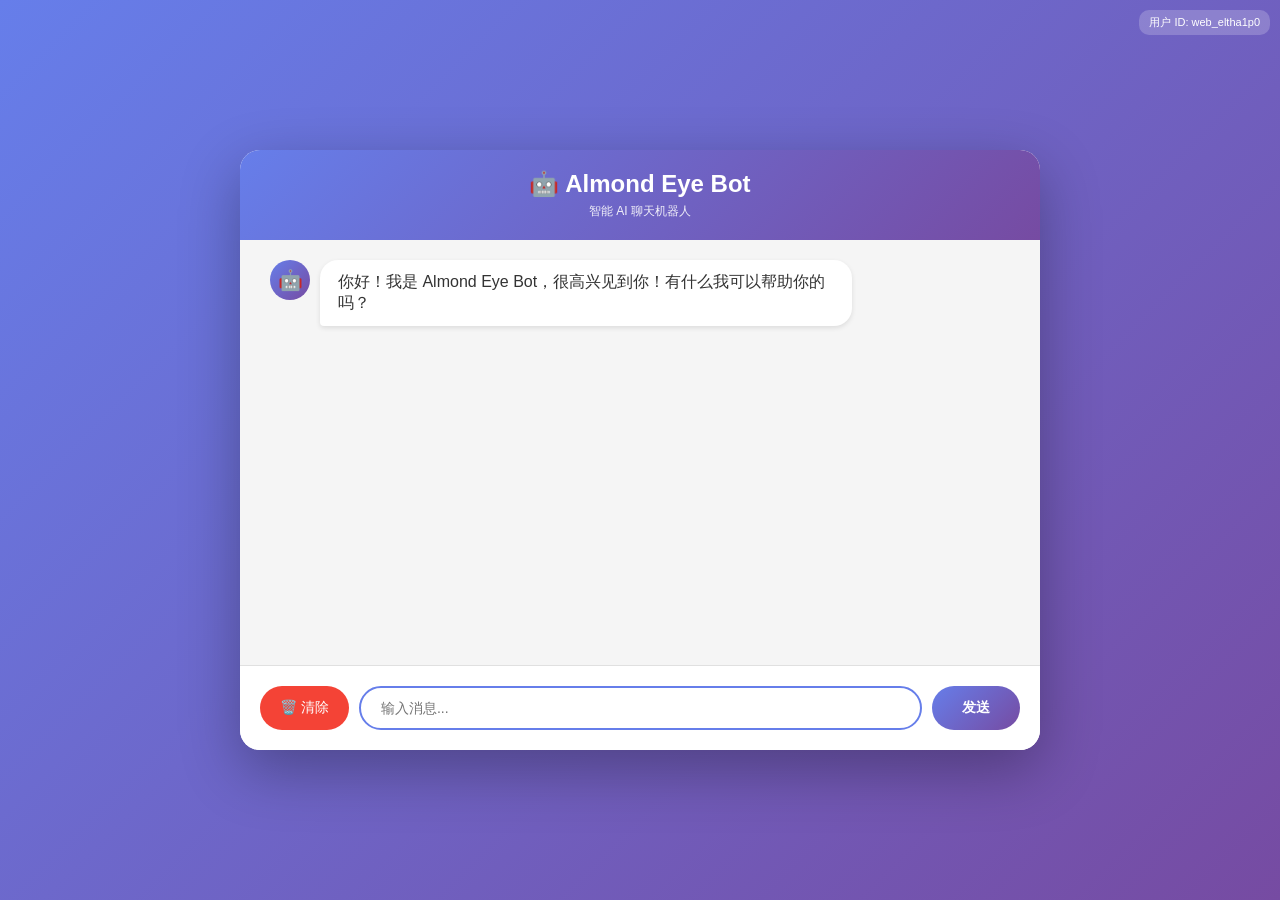
<file: webchat/index.html>
<!DOCTYPE html>
<html lang="zh-CN">
<head>
    <meta charset="UTF-8">
    <meta name="viewport" content="width=device-width, initial-scale=1.0">
    <title>Almond Eye Bot - 网页聊天</title>
    <style>
        * {
            margin: 0;
            padding: 0;
            box-sizing: border-box;
        }

        body {
            font-family: 'Microsoft YaHei', Arial, sans-serif;
            background: linear-gradient(135deg, #667eea 0%, #764ba2 100%);
            height: 100vh;
            display: flex;
            justify-content: center;
            align-items: center;
            padding: 20px;
        }

        .chat-container {
            width: 100%;
            max-width: 800px;
            height: 600px;
            background: white;
            border-radius: 20px;
            box-shadow: 0 20px 60px rgba(0, 0, 0, 0.3);
            display: flex;
            flex-direction: column;
            overflow: hidden;
        }

        .chat-header {
            background: linear-gradient(135deg, #667eea 0%, #764ba2 100%);
            color: white;
            padding: 20px;
            text-align: center;
            box-shadow: 0 2px 10px rgba(0, 0, 0, 0.1);
        }

        .chat-header h1 {
            font-size: 24px;
            margin-bottom: 5px;
        }

        .chat-header p {
            font-size: 12px;
            opacity: 0.9;
        }

        .chat-messages {
            flex: 1;
            padding: 20px;
            overflow-y: auto;
            background: #f5f5f5;
        }

        .message {
            margin-bottom: 15px;
            display: flex;
            align-items: flex-start;
            animation: fadeIn 0.3s ease;
        }

        @keyframes fadeIn {
            from {
                opacity: 0;
                transform: translateY(10px);
            }
            to {
                opacity: 1;
                transform: translateY(0);
            }
        }

        .message.user {
            justify-content: flex-end;
        }

        .message.bot {
            justify-content: flex-start;
        }

        .message-content {
            max-width: 70%;
            padding: 12px 18px;
            border-radius: 18px;
            word-wrap: break-word;
        }

        .message.user .message-content {
            background: linear-gradient(135deg, #667eea 0%, #764ba2 100%);
            color: white;
            border-bottom-right-radius: 4px;
        }

        .message.bot .message-content {
            background: white;
            color: #333;
            border-bottom-left-radius: 4px;
            box-shadow: 0 2px 5px rgba(0, 0, 0, 0.1);
        }

        .message-avatar {
            width: 40px;
            height: 40px;
            border-radius: 50%;
            margin: 0 10px;
            display: flex;
            align-items: center;
            justify-content: center;
            font-size: 20px;
            flex-shrink: 0;
        }

        .message.user .message-avatar {
            order: 2;
            background: #e0e0e0;
        }

        .message.bot .message-avatar {
            order: 0;
            background: linear-gradient(135deg, #667eea 0%, #764ba2 100%);
            color: white;
        }

        .chat-input-area {
            padding: 20px;
            background: white;
            border-top: 1px solid #e0e0e0;
            display: flex;
            gap: 10px;
        }

        .chat-input {
            flex: 1;
            padding: 12px 20px;
            border: 2px solid #e0e0e0;
            border-radius: 25px;
            font-size: 14px;
            outline: none;
            transition: border-color 0.3s;
        }

        .chat-input:focus {
            border-color: #667eea;
        }

        .send-btn {
            padding: 12px 30px;
            background: linear-gradient(135deg, #667eea 0%, #764ba2 100%);
            color: white;
            border: none;
            border-radius: 25px;
            cursor: pointer;
            font-size: 14px;
            font-weight: bold;
            transition: transform 0.2s, box-shadow 0.2s;
        }

        .send-btn:hover {
            transform: translateY(-2px);
            box-shadow: 0 5px 15px rgba(102, 126, 234, 0.4);
        }

        .send-btn:active {
            transform: translateY(0);
        }

        .send-btn:disabled {
            background: #ccc;
            cursor: not-allowed;
            transform: none;
            box-shadow: none;
        }

        .clear-btn {
            padding: 12px 20px;
            background: #f44336;
            color: white;
            border: none;
            border-radius: 25px;
            cursor: pointer;
            font-size: 14px;
            transition: background 0.3s;
        }

        .clear-btn:hover {
            background: #d32f2f;
        }

        .typing-indicator {
            display: inline-block;
            padding: 12px 18px;
            background: white;
            border-radius: 18px;
            box-shadow: 0 2px 5px rgba(0, 0, 0, 0.1);
        }

        .typing-indicator span {
            display: inline-block;
            width: 8px;
            height: 8px;
            background: #667eea;
            border-radius: 50%;
            margin: 0 2px;
            animation: typing 1.4s infinite;
        }

        .typing-indicator span:nth-child(2) {
            animation-delay: 0.2s;
        }

        .typing-indicator span:nth-child(3) {
            animation-delay: 0.4s;
        }

        @keyframes typing {
            0%, 60%, 100% {
                transform: translateY(0);
            }
            30% {
                transform: translateY(-10px);
            }
        }

        .user-id-display {
            position: absolute;
            top: 10px;
            right: 10px;
            background: rgba(255, 255, 255, 0.2);
            padding: 5px 10px;
            border-radius: 10px;
            font-size: 11px;
            color: white;
        }

        ::-webkit-scrollbar {
            width: 8px;
        }

        ::-webkit-scrollbar-track {
            background: #f1f1f1;
        }

        ::-webkit-scrollbar-thumb {
            background: #667eea;
            border-radius: 4px;
        }

        ::-webkit-scrollbar-thumb:hover {
            background: #764ba2;
        }
    </style>
</head>
<body>
<div class="chat-container">
    <div class="chat-header">
        <h1>🤖 Almond Eye Bot</h1>
        <p>智能 AI 聊天机器人</p>
        <div class="user-id-display" id="userIdDisplay">用户 ID: 加载中...</div>
    </div>

    <div class="chat-messages" id="chatMessages">
        <div class="message bot">
            <div class="message-avatar">🤖</div>
            <div class="message-content">
                你好！我是 Almond Eye Bot，很高兴见到你！有什么我可以帮助你的吗？
            </div>
        </div>
    </div>

    <div class="chat-input-area">
        <button class="clear-btn" id="clearBtn" title="清除聊天记录">🗑️ 清除</button>
        <input
                type="text"
                class="chat-input"
                id="messageInput"
                placeholder="输入消息..."
                autocomplete="off"
        >
        <button class="send-btn" id="sendBtn">发送</button>
    </div>
</div>

<script>
    let userId = localStorage.getItem('webChatUserId');
    const chatMessages = document.getElementById('chatMessages');
    const messageInput = document.getElementById('messageInput');
    const sendBtn = document.getElementById('sendBtn');
    const clearBtn = document.getElementById('clearBtn');
    const userIdDisplay = document.getElementById('userIdDisplay');

    if (!userId) {
        userId = 'web_' + Math.random().toString(36).substring(2, 10);
        localStorage.setItem('webChatUserId', userId);
    }

    userIdDisplay.textContent = '用户 ID: ' + userId;

    function appendMessage(content, isUser) {
        const messageDiv = document.createElement('div');
        messageDiv.className = `message ${isUser ? 'user' : 'bot'}`;

        const avatarDiv = document.createElement('div');
        avatarDiv.className = 'message-avatar';
        avatarDiv.textContent = isUser ? '👤' : '🤖';

        const contentDiv = document.createElement('div');
        contentDiv.className = 'message-content';
        contentDiv.textContent = content;

        if (isUser) {
            messageDiv.appendChild(contentDiv);
            messageDiv.appendChild(avatarDiv);
        } else {
            messageDiv.appendChild(avatarDiv);
            messageDiv.appendChild(contentDiv);
        }

        chatMessages.appendChild(messageDiv);
        chatMessages.scrollTop = chatMessages.scrollHeight;
    }

    function showTypingIndicator() {
        const indicatorDiv = document.createElement('div');
        indicatorDiv.className = 'message bot';
        indicatorDiv.id = 'typingIndicator';

        const avatarDiv = document.createElement('div');
        avatarDiv.className = 'message-avatar';
        avatarDiv.textContent = '🤖';

        const typingDiv = document.createElement('div');
        typingDiv.className = 'typing-indicator';
        typingDiv.innerHTML = '<span></span><span></span><span></span>';

        indicatorDiv.appendChild(avatarDiv);
        indicatorDiv.appendChild(typingDiv);

        chatMessages.appendChild(indicatorDiv);
        chatMessages.scrollTop = chatMessages.scrollHeight;
    }

    function removeTypingIndicator() {
        const indicator = document.getElementById('typingIndicator');
        if (indicator) {
            indicator.remove();
        }
    }

    async function sendMessage() {
        const message = messageInput.value.trim();

        if (!message) {
            alert('请输入消息！');
            return;
        }

        appendMessage(message, true);
        messageInput.value = '';
        sendBtn.disabled = true;


        try {
            const response = await fetch('http://localhost:8080/web/send', {
                method: 'POST',
                headers: {
                    'Content-Type': 'application/json',
                },
                body: JSON.stringify({
                    message: message,
                    userId: userId
                })
            });

            const data = await response.json();

            removeTypingIndicator();

            if (data.success) {
                if (data.thinking) {
                    showTypingIndicator();
                } else {
                    removeTypingIndicator();

                    for (const message of (data.messages || [data])) {
                        if (message.type === 'image' && message.imageBase64) {
                            for (const part of (message.parts || (message.content ? [message.content] : []))) appendMessage(part, false);
                            appendImageMessage(message.imageBase64, false);
                        } else if (message.type === 'text') {
                            for (const part of (message.parts || (message.content ? [message.content] : []))) appendMessage(part, false);

                            if (message.images && message.images.length > 0) {
                                for (const imageUrl of message.images) {
                                    appendImageMessage(imageUrl, false, true);
                                }
                            }
                        }
                    }
                }
            } else {
                appendMessage('❌ 错误：' + (data.error || '发送失败'), false);
            }
        } catch (error) {
            removeTypingIndicator();
            appendMessage('❌ 网络错误：' + error.message, false);
        } finally {
            sendBtn.disabled = false;
            messageInput.focus();
        }
    }

    async function clearHistory() {
        if (!confirm('确定要清除聊天记录吗？')) {
            return;
        }

        try {
            const response = await fetch('http://localhost:8080/web/clear', {
                method: 'POST',
                headers: {
                    'Content-Type': 'application/json',
                },
                body: JSON.stringify({
                    userId: userId
                })
            });

            const data = await response.json();

            if (data.success) {
                chatMessages.innerHTML = `
                        <div class="message bot">
                            <div class="message-avatar">🤖</div>
                            <div class="message-content">
                                ✅ 已清除聊天历史记录，我们可以重新开始聊天啦！
                            </div>
                        </div>
                    `;
            } else {
                alert('清除失败：' + (data.error || '未知错误'));
            }
        } catch (error) {
            alert('网络错误：' + error.message);
        }
    }

    function appendMessage(content, isUser) {
        const messageDiv = document.createElement('div');
        messageDiv.className = `message ${isUser ? 'user' : 'bot'}`;

        const avatarDiv = document.createElement('div');
        avatarDiv.className = 'message-avatar';
        avatarDiv.textContent = isUser ? '👤' : '🤖';

        const contentDiv = document.createElement('div');
        contentDiv.className = 'message-content';
        contentDiv.textContent = content;

        if (isUser) {
            messageDiv.appendChild(contentDiv);
            messageDiv.appendChild(avatarDiv);
        } else {
            messageDiv.appendChild(avatarDiv);
            messageDiv.appendChild(contentDiv);
        }

        chatMessages.appendChild(messageDiv);
        chatMessages.scrollTop = chatMessages.scrollHeight;
    }

    function appendImageMessage(imageSrc, isUser, isExternalUrl = false) {
        const messageDiv = document.createElement('div');
        messageDiv.className = `message ${isUser ? 'user' : 'bot'}`;

        const avatarDiv = document.createElement('div');
        avatarDiv.className = 'message-avatar';
        avatarDiv.textContent = isUser ? '👤' : '🤖';

        const contentDiv = document.createElement('div');
        contentDiv.className = 'message-content';
        contentDiv.style.padding = '5px';

        const img = document.createElement('img');
        img.style.maxWidth = '100%';
        img.style.borderRadius = '10px';
        img.style.display = 'block';

        if (isExternalUrl) {
            img.src = imageSrc;
            img.alt = 'Wiki 图片';
        } else {
            img.src = imageSrc.startsWith('base64,') ? 'data:image/png;base64,' + imageSrc.substring(7) : imageSrc;
        }

        contentDiv.appendChild(img);

        if (isUser) {
            messageDiv.appendChild(contentDiv);
            messageDiv.appendChild(avatarDiv);
        } else {
            messageDiv.appendChild(avatarDiv);
            messageDiv.appendChild(contentDiv);
        }

        chatMessages.appendChild(messageDiv);
        chatMessages.scrollTop = chatMessages.scrollHeight;
    }

    sendBtn.addEventListener('click', sendMessage);

    messageInput.addEventListener('keypress', (e) => {
        if (e.key === 'Enter') {
            sendMessage();
        }
    });

    clearBtn.addEventListener('click', clearHistory);

    messageInput.focus();
</script>
</body>
</html>
</file>
